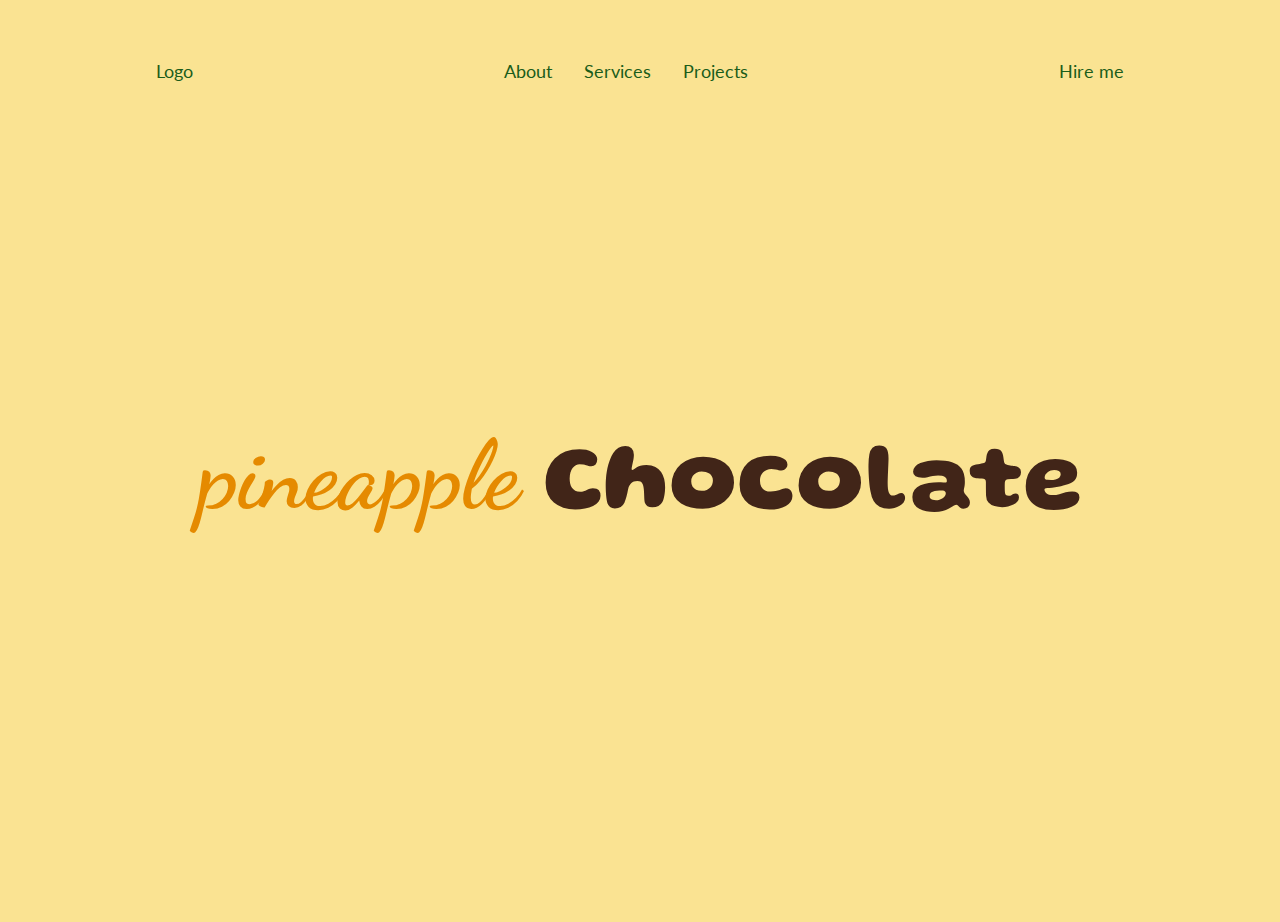
<file: index.html>
<!DOCTYPE html>
<html lang="en" dir="ltr">
  <head>
    <meta charset="utf-8" />
    <meta name="viewport" content="width=device-width, initial-scale=1.0" />
    <title>pineappleChocolate</title>
    <link rel="stylesheet" href="css/style.css" type="text/css" />
    <link rel="preconnect" href="https://fonts.googleapis.com" />
    <link rel="preconnect" href="https://fonts.gstatic.com" crossorigin />
    <link
      href="https://fonts.googleapis.com/css2?family=Dancing+Script&family=Gluten&family=Lato:wght@300;400;700&display=swap"
      rel="stylesheet"
    />
  </head>
  <body>
    <header class="header">
      <div class="flex-container">
        <a class="main-nav-link" href="#">Logo</a>
        <nav class="main-nav">
          <ul class="flex-container main-nav-list">
            <li><a class="main-nav-link" href="#">About</a></li>
            <li><a class="main-nav-link" href="#">Services</a></li>
            <li><a class="main-nav-link" href="#">Projects</a></li>
          </ul>
        </nav>
        <a class="main-nav-link nav-cta" href="#">Hire me</a>
      </div>
    </header>

    <main>
      <section class="section-hero flex-container flex-vertical-center">
        <div class="hero">
          <h1 class="heading-primary">
            <span class="pineapple">pineapple</span>
            <span class="chocolate">Chocolate</span>
          </h1>
        </div>
      </section>
    </main>
  </body>
</html>
</file>
<file: css/style.css>
* {
  margin: 0;
  padding: 0;
  box-sizing: border-box;
}

html {
  scroll-behavior: smooth;
  font-size: 62.5%;
  font-family: "Lato", sans-serif;
}

:root {
  --color1: #1a5d1a;
  --color2: #f1c93b;
  --color3: #fbd85d;
  --color4: #fae392;
  --color5: #412518;
  --color6: #e58a00;
}

.header {
  background-color: var(--color4);
  padding-top: 6rem;
}

.flex-container {
  display: flex;
  justify-content: space-around;
}

.flex-vertical-center {
  justify-content: center;
  align-items: center;
}

.main-nav-list {
  list-style: none;
  gap: 3.2rem;
}

.main-nav-link:link,
.main-nav-link:visited {
  display: inline-block;
  text-decoration: none;
  color: var(--color1);
  font-size: 1.8rem;
}

.section-hero {
  background-color: var(--color4);
  height: 100vh;
  margin-top: -6rem;
}

.heading-primary {
  font-size: 9.6rem;
}

.pineapple {
  font-family: "Dancing Script";
  color: var(--color6);
}

.chocolate {
  font-family: "Gluten";
  color: var(--color5);
}
</file>
